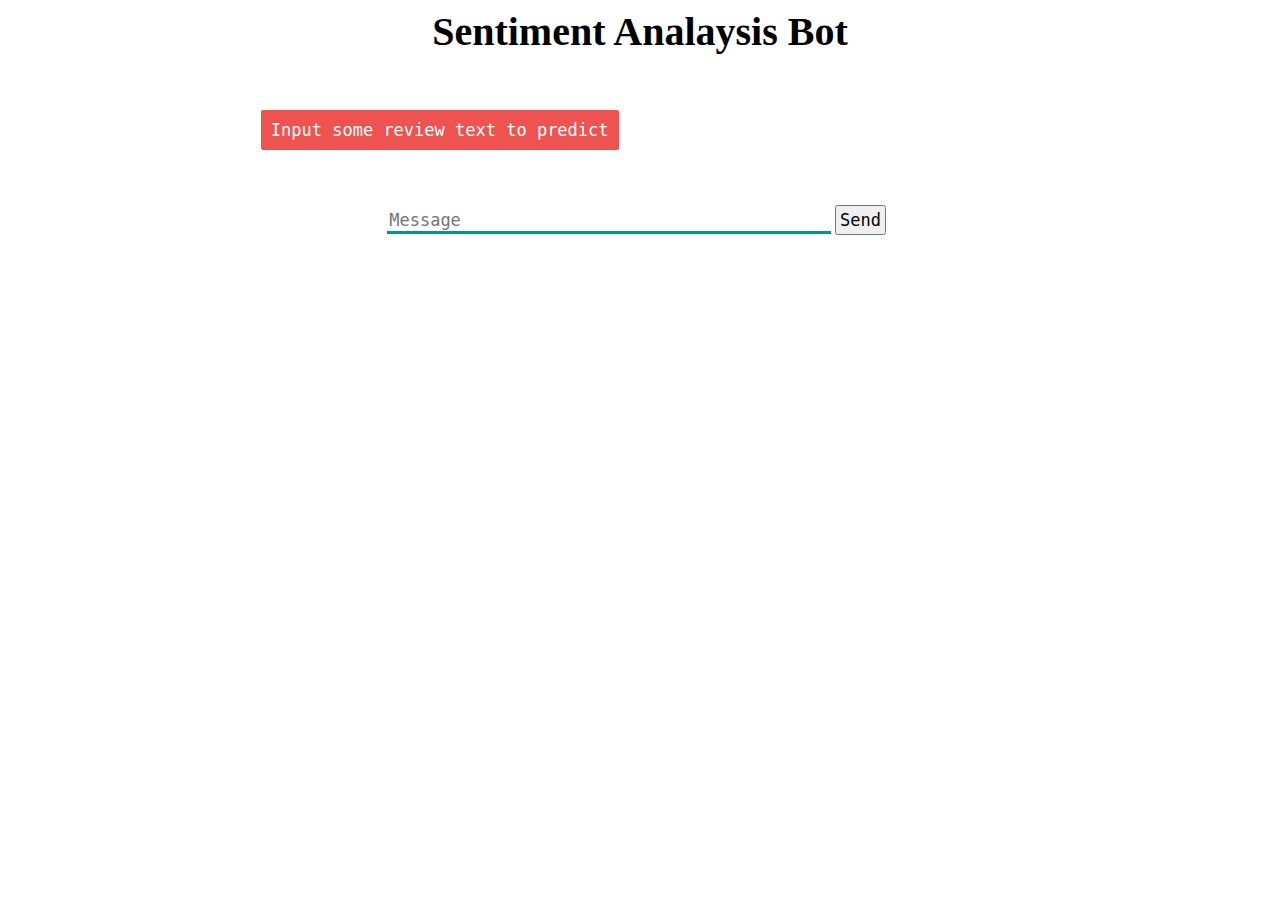
<file: templates/index.html>
<!DOCTYPE html>
<html>
  <head>
    <link rel="stylesheet" type="text/css" href="/static/style.css">
    <script src="https://ajax.googleapis.com/ajax/libs/jquery/3.2.1/jquery.min.js"></script>
  </head>
  <body>
    <h1>Sentiment Analaysis Bot</h1>
    <div>
      <div id="chatbox">
        <p class="botText"><span>Input some review text to predict</span></p>
      </div>
      <div id="userInput">
        <input id="textInput" type="text" name="msg" placeholder="Message">
        <input id="buttonInput" type="submit" value="Send">
      </div>
      <script>
        function getBotResponse() {
          var rawText = $("#textInput").val();
          var userHtml = '<p class="userText"><span>' + rawText + '</span></p>';
          $("#textInput").val("");
          $("#chatbox").append(userHtml);
          document.getElementById('userInput').scrollIntoView({block: 'start', behavior: 'smooth'});
          $.get("/get", { msg: rawText }).done(function(data) {
            var botHtml = '<p class="botText"><span>' + data + '</span></p>';
            $("#chatbox").append(botHtml);
            document.getElementById('userInput').scrollIntoView({block: 'start', behavior: 'smooth'});
          });
        }
        $("#textInput").keypress(function(e) {
            if(e.which == 13) {
                getBotResponse();
            }
        });
        $("#buttonInput").click(function() {
          getBotResponse();
        })
      </script>
    </div>
  </body>
</html>
</file>
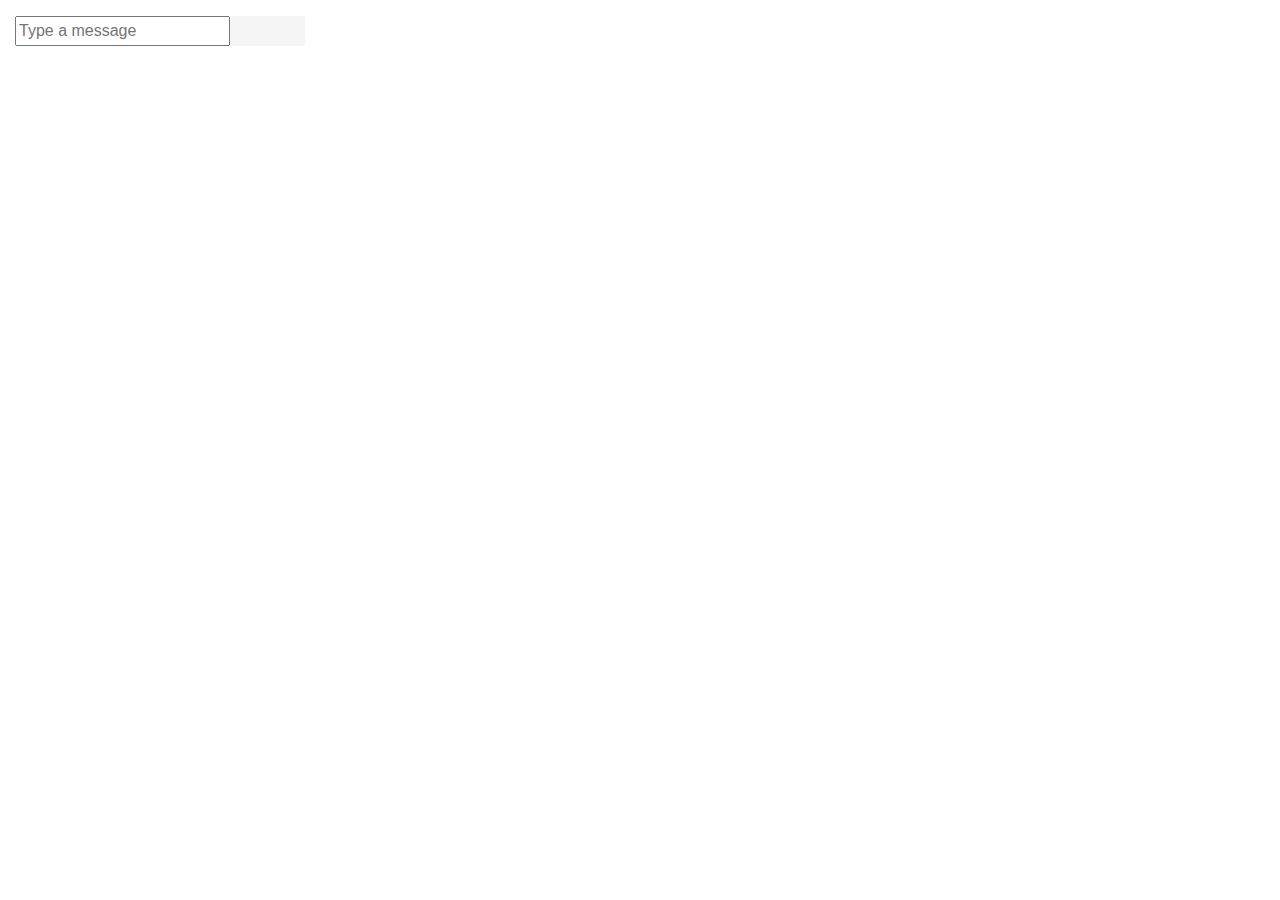
<file: templates/chat.html>
<link href="https://maxcdn.bootstrapcdn.com/bootstrap/4.1.1/css/bootstrap.min.css" rel="stylesheet" id="bootstrap-css">
<script src="https://netdna.bootstrapcdn.com/bootstrap/3.0.0/js/bootstrap.min.js"></script>
<script src="https://code.jquery.com/jquery-1.11.1.min.js"></script>
<!------ Include the above in your HEAD tag ---------->

<!DOCTYPE html>
<html>
    <body>
        <div class="col-sm-3 col-sm-offset-4 frame">
            <ul></ul>
            <div>
                <div class="msj-rta macro">
                    <div class="text text-r" style="background:whitesmoke !important">
                        <input class="mytext" placeholder="Type a message"/>
                    </div>

                </div>
                <div style="padding:10px;">
                    <span class="glyphicon glyphicon-share-alt"></span>
                </div>
            </div>
        </div>
    </body>
</html>
</file>
<file: static/style.css>
body {
    font-family: Garamond;
}

h1 {
    color: black;
    margin-bottom: 0;
    margin-top: 0;
    text-align: center;
    font-size: 40px;
}

h3 {
    color: black;
    font-size: 20px;
    margin-top: 3px;
    text-align: center;
}

#chatbox {
    margin-left: auto;
    margin-right: auto;
    width: 60%;
    margin-top: 60px;
}

#userInput {
    margin-left: auto;
    margin-right: auto;
    width: 40%;
    margin-top: 60px;
}

#textInput {
    width: 87%;
    border: none;
    border-bottom: 3px solid #009688;
    font-family: monospace;
    font-size: 17px;
}

#buttonInput {
    padding: 3px;
    font-family: monospace;
    font-size: 17px;
}

.userText {
    color: white;
    font-family: monospace;
    font-size: 17px;
    text-align: right;
    line-height: 30px;
}

.userText span {
    background-color: #009688;
    padding: 10px;
    border-radius: 2px;
}

.botText {
    color: white;
    font-family: monospace;
    font-size: 17px;
    text-align: left;
    line-height: 30px;
}

.botText span {
    background-color: #EF5350;
    padding: 10px;
    border-radius: 2px;
}

#tidbit {
    position:absolute;
    bottom:0;
    right:0;
    width: 300px;
}
</file>
